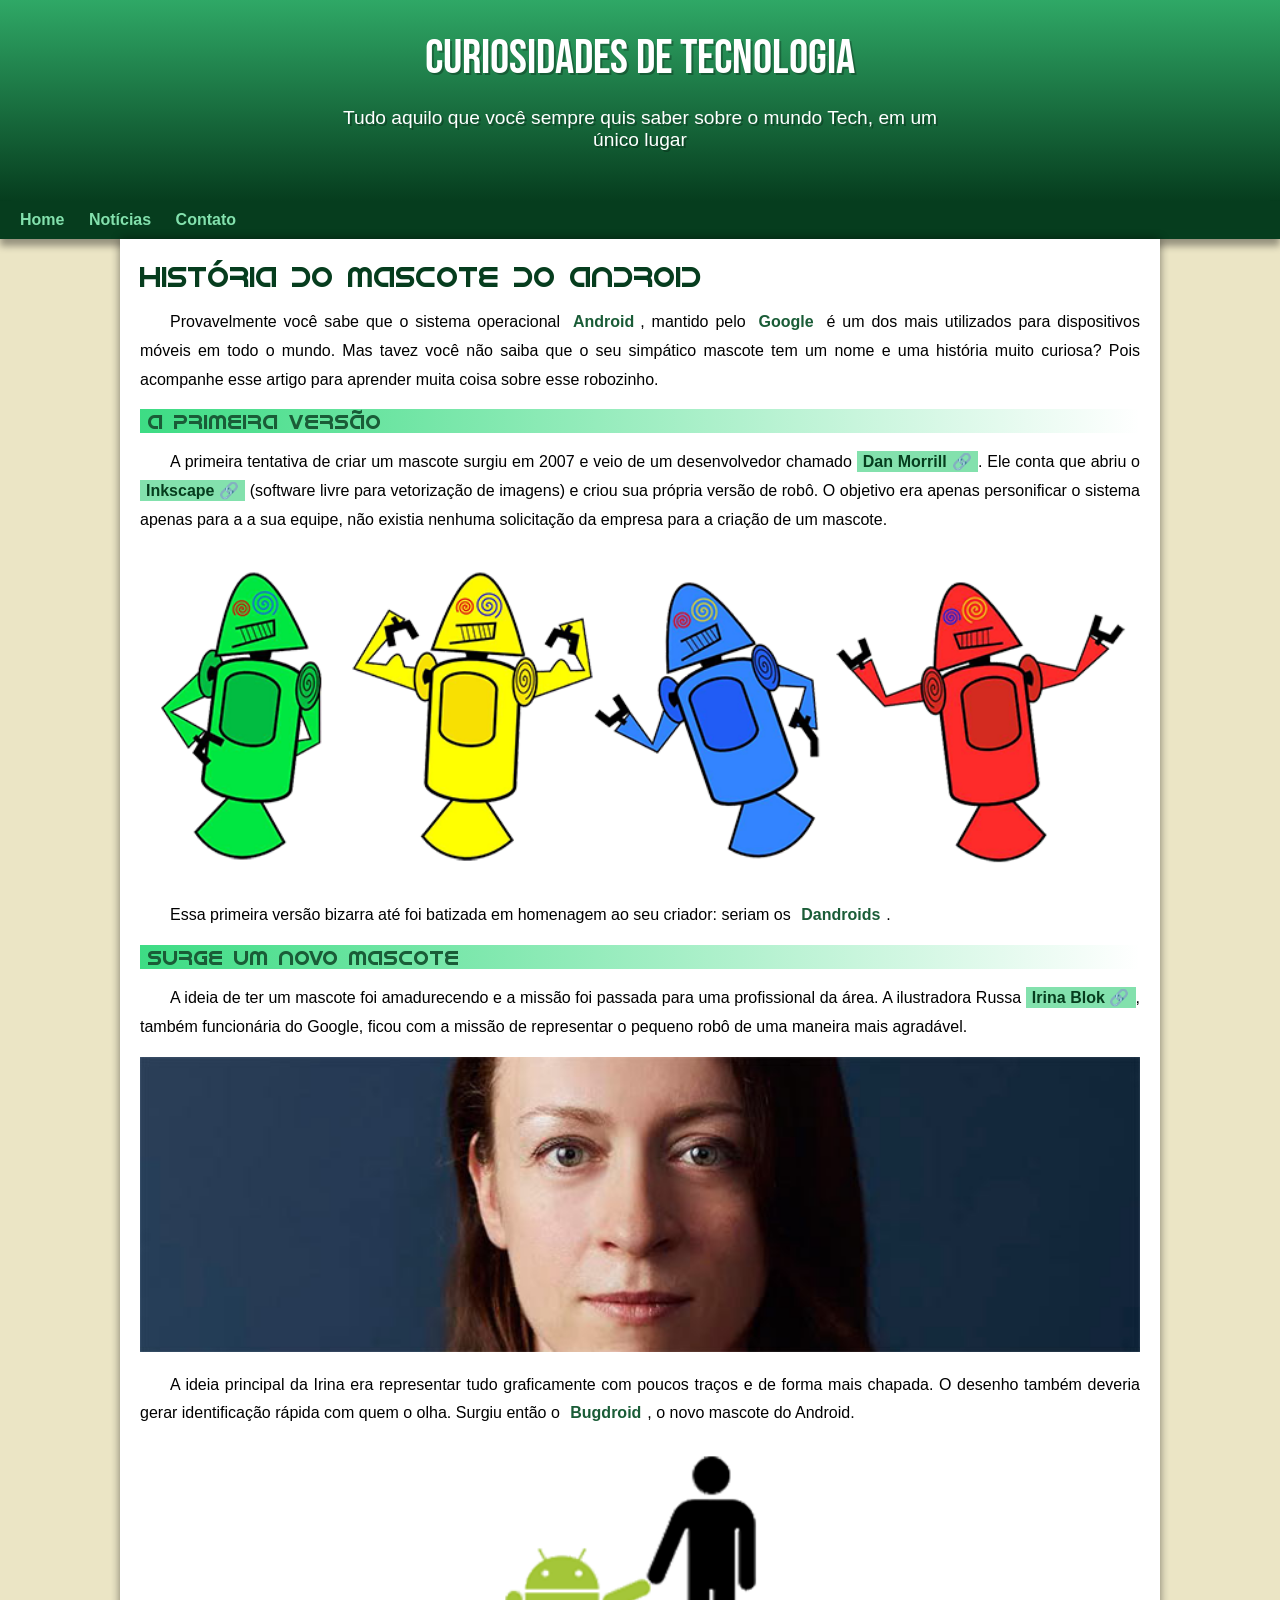
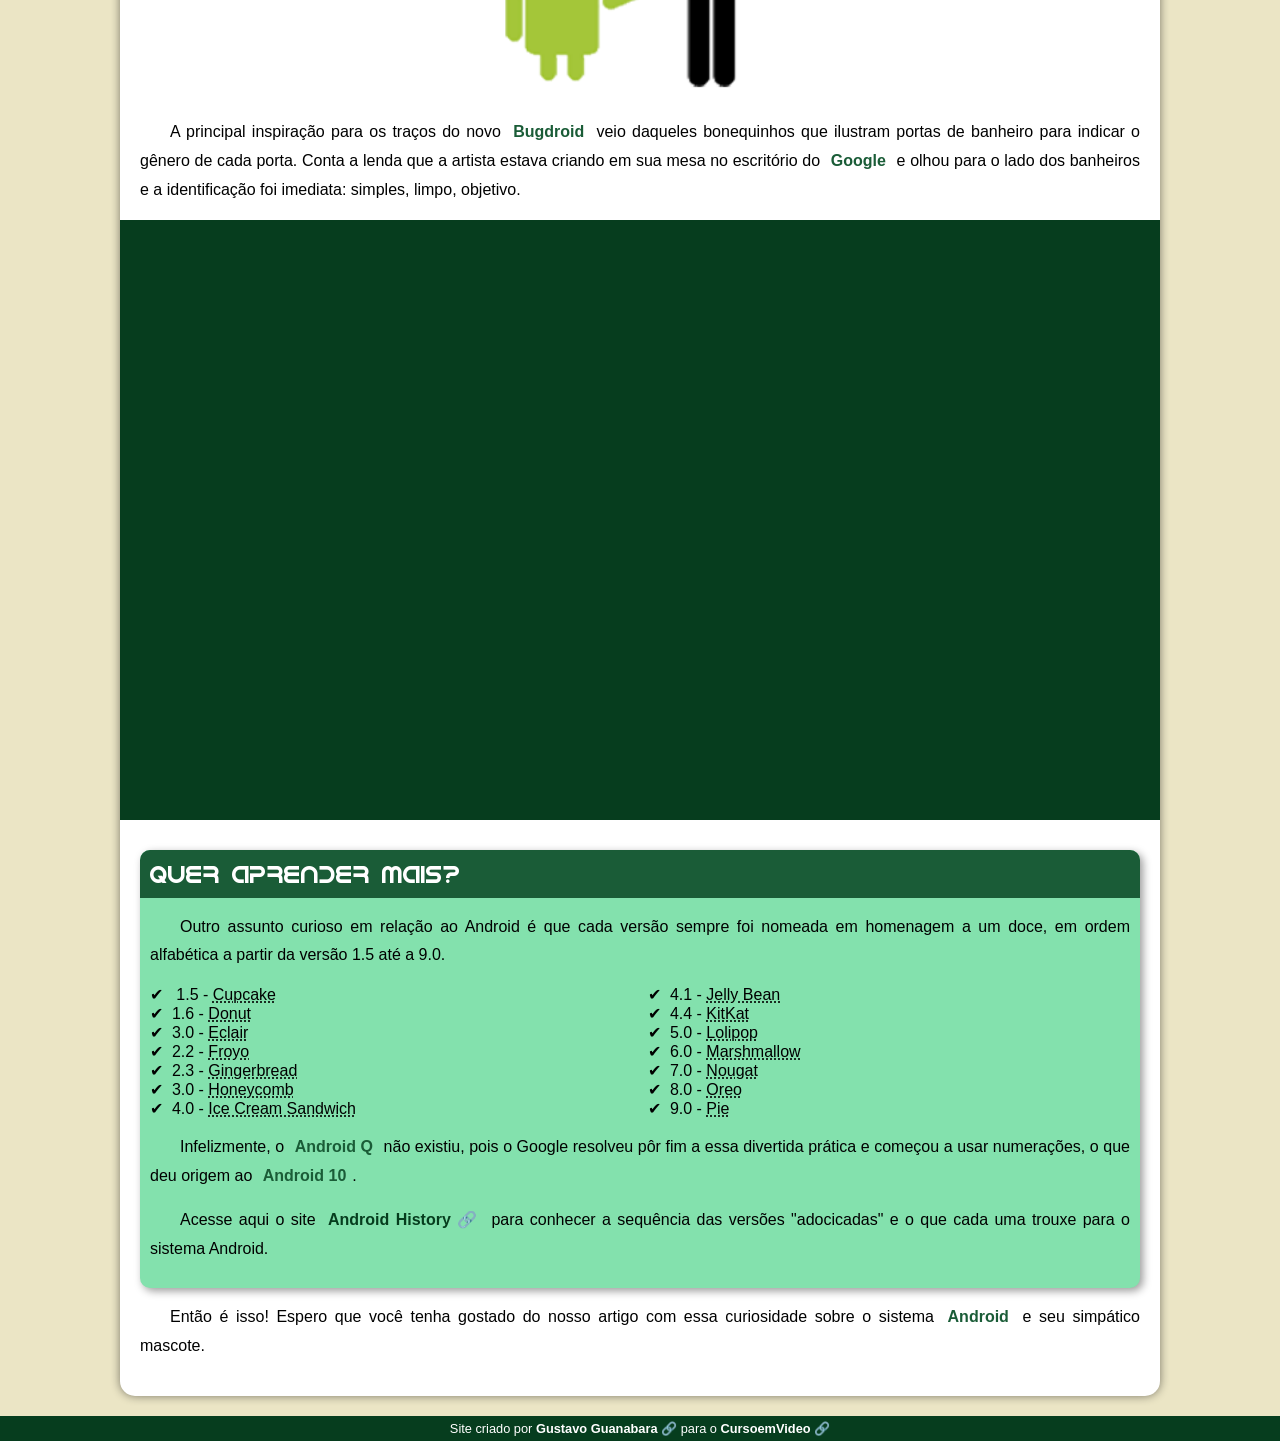
<file: index.html>
<!DOCTYPE html>
<html lang="pt-br">
<head>
    <meta charset="UTF-8">
    <meta http-equiv="X-UA-Compatible" content="IE=edge">
    <meta name="viewport" content="width=device-width, initial-scale=1.0">
    <title>Como surgiu o mascote do Android?</title>
    <link rel="shortcut icon" href="imagens/favicon.ico" type="image/x-icon">
    <link rel="stylesheet" href="estilo/style.css">
</head>
<body>
    <header>
        <h1>Curiosidades de Tecnologia</h1>
        <p>Tudo aquilo que você sempre quis saber sobre o mundo Tech, em um único lugar</p>
    </header>
    <nav>
        <a href="#">Home</a>
        <a href="#">Notícias</a>
        <a href="#">Contato</a>
    </nav>
    <main>
        <article>
            <h1>História do Mascote do Android</h1>

            <p>Provavelmente você sabe que o sistema operacional <strong>Android</strong>, mantido pelo <strong>Google</strong> é um dos mais utilizados para dispositivos móveis em todo o mundo. Mas tavez você não saiba que o seu simpático mascote tem um nome e uma história muito curiosa? Pois acompanhe esse artigo para aprender muita coisa sobre esse robozinho.</p>

            <h2>A primeira versão</h2>

            <p>A primeira tentativa de criar um mascote surgiu em 2007 e veio de um desenvolvedor chamado <a href="https://androidcommunity.com/dan-morrill-shows-us-the-android-mascot-that-almost-was-20130103/" target="_blank" class="externo">Dan Morrill</a>. Ele conta que abriu o <a href="https://inkscape.org/pt-br/" target="_blank" class="externo">Inkscape</a> (software livre para vetorização de imagens) e criou sua própria versão de robô. O objetivo era apenas personificar o sistema apenas para a a sua equipe, não existia nenhuma solicitação da empresa para a criação de um mascote.</p>
            <picture>
                <source media="(max-width: 670px)" srcset="imagens/dan-droids-pq.png">
                <img src="imagens/dan-droids.png" alt="Primeiro mascote do Android">
            </picture>
            <p>Essa primeira versão bizarra até foi batizada em homenagem ao seu criador: seriam os <strong>Dandroids</strong>.</p>
            <h2>Surge um novo mascote</h2>
            <p>A ideia de ter um mascote foi amadurecendo e a missão foi passada para uma profissional da área. A ilustradora Russa <a href="https://www.irinablok.com/android" target="_blank" class="externo">Irina Blok</a>, também funcionária do Google, ficou com a missão de representar o pequeno robô de uma maneira mais agradável.</p>
            <picture>
                <source media="(max-width: 670px)" srcset="imagens/irina-blok-pq.jpg">
                <img src="imagens/irina-blok.jpg" alt="Irina Blok, criadora do Bugdroid">
            </picture>
            <p>A ideia principal da Irina era representar tudo graficamente com poucos traços e de forma mais chapada. O desenho também deveria gerar identificação rápida com quem o olha. Surgiu então o <strong>Bugdroid</strong>, o novo mascote do Android.</p>
            <picture>
                <img class="pequena" src="imagens/bugdroid.png" alt="Bugdroid">
            </picture>
            <p>A principal inspiração para os traços do novo <strong>Bugdroid</strong> veio daqueles bonequinhos que ilustram portas de banheiro para indicar o gênero de cada porta. Conta a lenda que a artista estava criando em sua mesa no escritório do <strong>Google</strong> e olhou para o lado dos banheiros e a identificação foi imediata: simples, limpo, objetivo.</p>

            <div class="video">
                <iframe width="560" height="315" src="https://www.youtube.com/embed/l2UDgpLz20M" title="YouTube video player" frameborder="0" allow="accelerometer; autoplay; clipboard-write; encrypted-media; gyroscope; picture-in-picture; web-share" allowfullscreen></iframe>
            </div>
            
            <aside>
                <h3>Quer aprender mais?</h3>

                <p>Outro assunto curioso em relação ao Android é que cada versão sempre foi nomeada em homenagem a um doce, em ordem alfabética a partir da versão 1.5 até a 9.0.</p>

                <ul>
                    <li>
                        1.5 - <abbr title="Bolo de Copo">Cupcake</abbr>
                    </li>
                    <li>1.6 - <abbr title="Rosquinha">Donut</abbr></li>
                    <li>3.0 - <abbr title="Bomba">Eclair</abbr></li>
                    <li>2.2 - <abbr title="Iorgute Congelado">Froyo</abbr></li>
                    <li>2.3 - <abbr title="Biscoito Congelado">Gingerbread</abbr></li>
                    <li>3.0 - <abbr title="Favo de Mel">Honeycomb</abbr></li>
                    <li>4.0 - <abbr title="Sanduíche de Sorvete">Ice Cream Sandwich</abbr></li>
                    <li>4.1 - <abbr title="jujuba">Jelly Bean</abbr></li>
                    <li>4.4 - <abbr title="kitkat">KitKat</abbr></li>
                    <li>5.0 - <abbr title="Pitulito">Lolipop</abbr></li>
                    <li>6.0 - <abbr title="Marshmaloow">Marshmallow</abbr></li>
                    <li>7.0 - <abbr title="Torrone">Nougat</abbr></li>
                    <li>8.0 - <abbr title="Oreo">Oreo</abbr></li>
                    <li>9.0 - <abbr title="Torta">Pie</abbr></li>
                </ul>
                <p>Infelizmente, o <strong>Android Q</strong> não existiu, pois o Google resolveu pôr fim a essa divertida prática e começou a usar numerações, o que deu origem ao <strong>Android 10</strong>.</p>
                <p>Acesse aqui o site <a href="https://www.android.com/intl/pt_pt/history/" target="_blank" class="externo">Android History</a> para conhecer a sequência das versões "adocicadas" e o que cada uma trouxe para o sistema Android.</p>
            </aside>
            <p>Então é isso! Espero que você tenha gostado do nosso artigo com essa curiosidade sobre o sistema <strong>Android</strong> e seu simpático mascote.</p>
        </article>
    </main>
    <footer>
        <p>Site criado por <a href="https://gustavoguanabara.github.io/" target="_blank" class="externo">Gustavo Guanabara</a> para o <a href="https://www.youtube.com/cursoemvideo" target="_blank" class="externo">CursoemVideo</a></p>
    </footer>
</body>
</html>
</file>
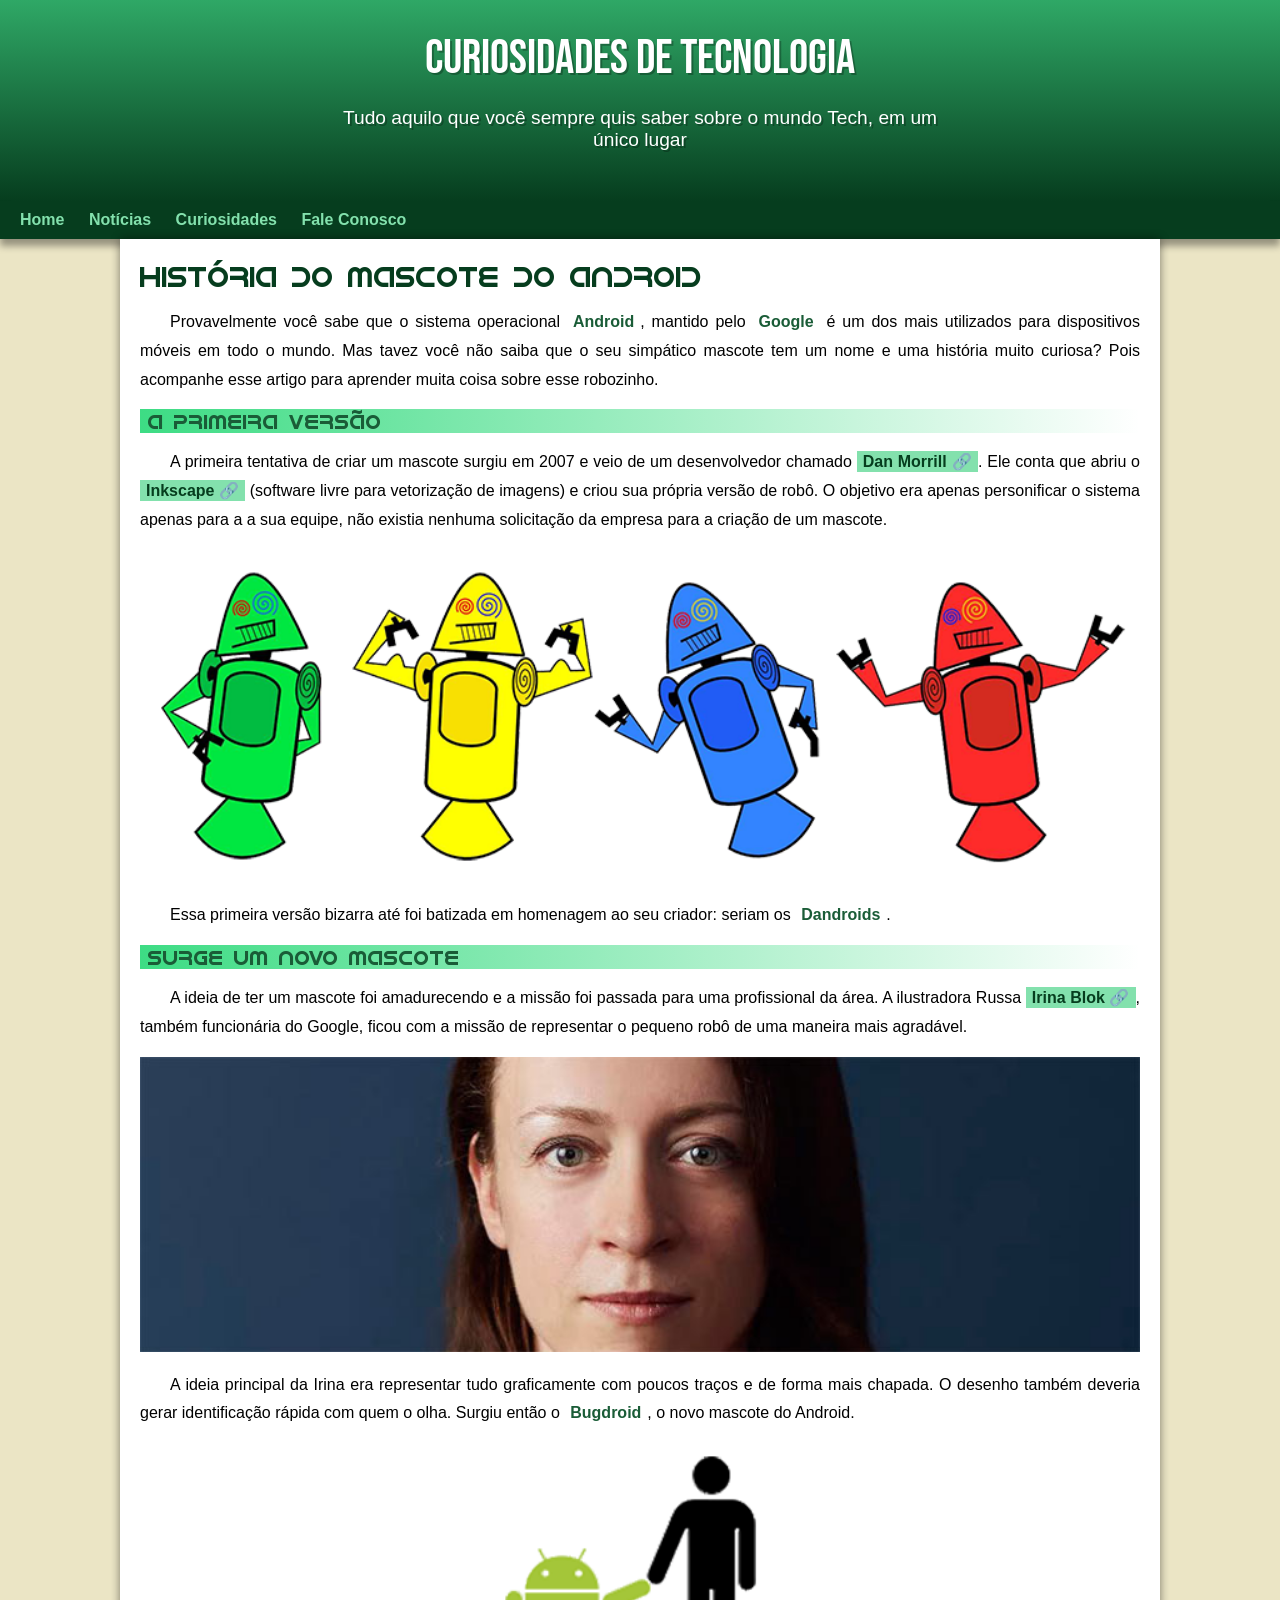
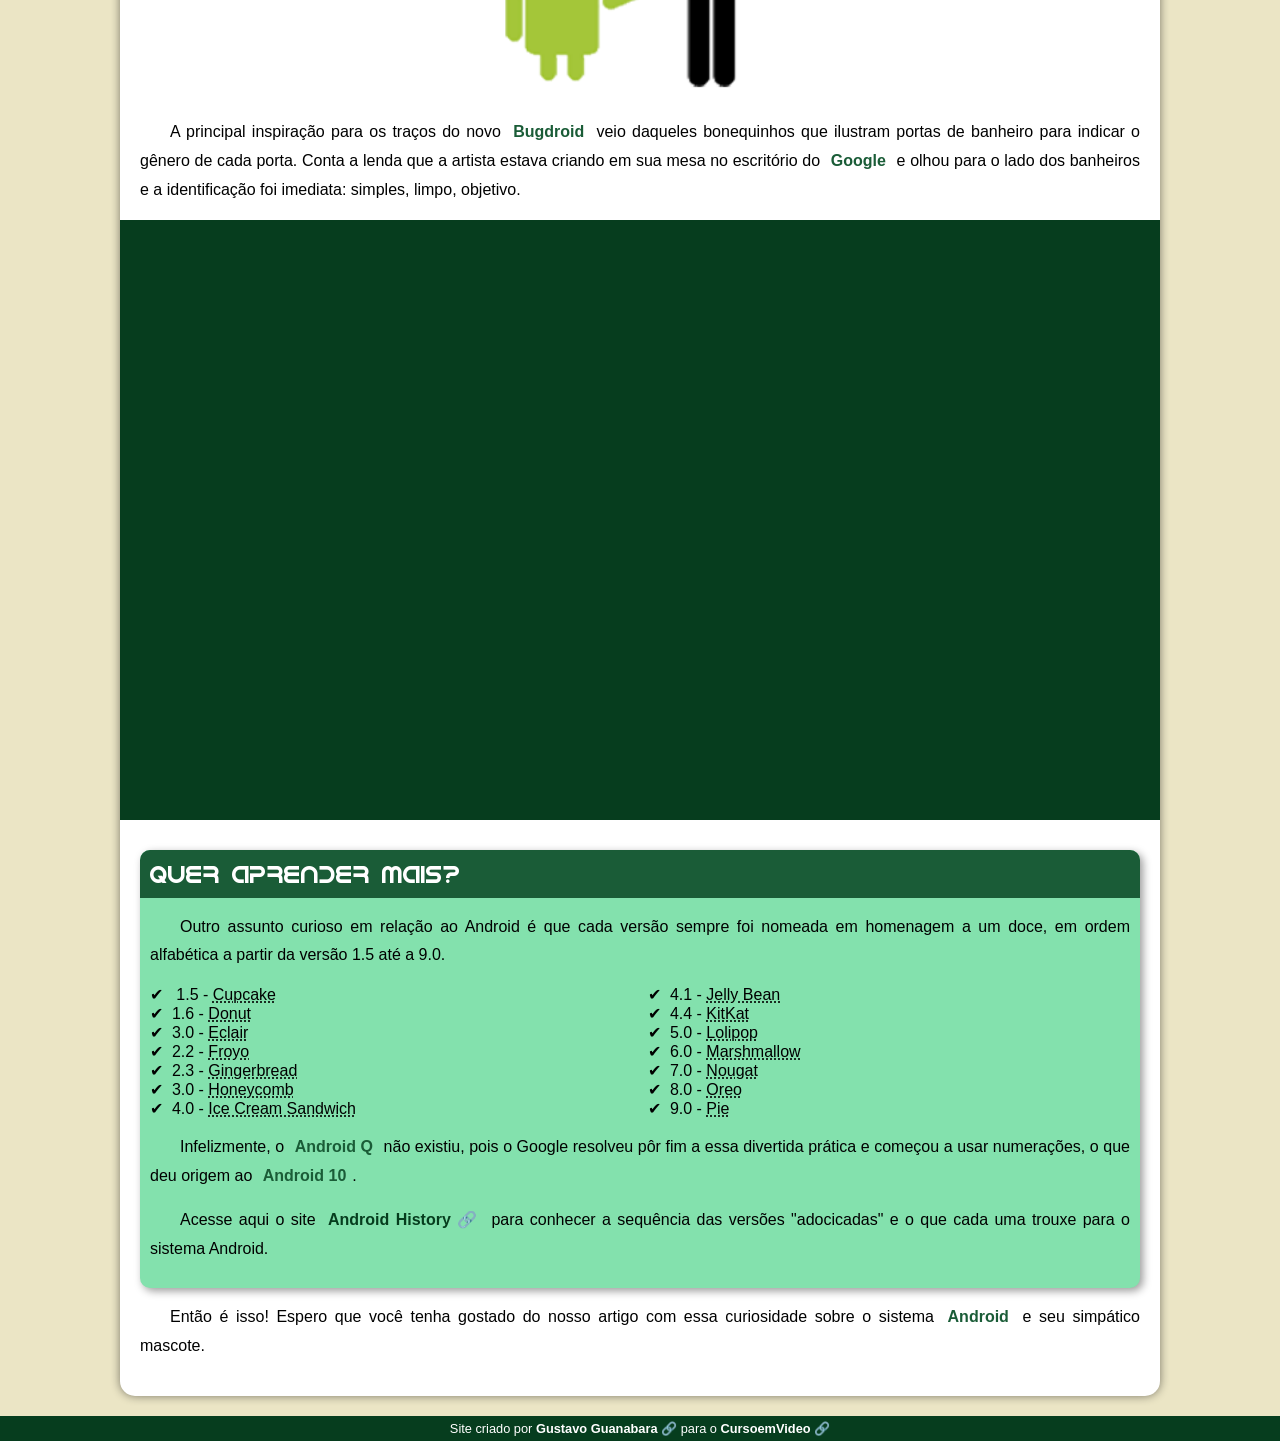
<file: index.html.html>
<!DOCTYPE html>
<html lang="pt-br">
<head>
    <meta charset="UTF-8">
    <meta http-equiv="X-UA-Compatible" content="IE=edge">
    <meta name="viewport" content="width=device-width, initial-scale=1.0">
    <title>Como surgiu o mascote do Android?</title>
    <link rel="shortcut icon" href="imagens/favicon.ico" type="image/x-icon">
    <link rel="stylesheet" href="estilo/style.css">
</head>
<body>
    <header>
        <h1>Curiosidades de Tecnologia</h1>
        <p>Tudo aquilo que você sempre quis saber sobre o mundo Tech, em um único lugar</p>
    </header>
    <nav>
        <a href="#">Home</a>
        <a href="#">Notícias</a>
        <a href="#">Curiosidades</a>
        <a href="#">Fale Conosco</a>
    </nav>
    <main>
        <article>
            <h1>História do Mascote do Android</h1>

            <p>Provavelmente você sabe que o sistema operacional <strong>Android</strong>, mantido pelo <strong>Google</strong> é um dos mais utilizados para dispositivos móveis em todo o mundo. Mas tavez você não saiba que o seu simpático mascote tem um nome e uma história muito curiosa? Pois acompanhe esse artigo para aprender muita coisa sobre esse robozinho.</p>

            <h2>A primeira versão</h2>

            <p>A primeira tentativa de criar um mascote surgiu em 2007 e veio de um desenvolvedor chamado <a href="https://androidcommunity.com/dan-morrill-shows-us-the-android-mascot-that-almost-was-20130103/" target="_blank" class="externo">Dan Morrill</a>. Ele conta que abriu o <a href="https://inkscape.org/pt-br/" target="_blank" class="externo">Inkscape</a> (software livre para vetorização de imagens) e criou sua própria versão de robô. O objetivo era apenas personificar o sistema apenas para a a sua equipe, não existia nenhuma solicitação da empresa para a criação de um mascote.</p>

            <picture>
                <source media="(max-width: 670px)" srcset="imagens/dan-droids-pq.png">
                <img src="imagens/dan-droids.png" alt="Primeiro mascote do Android">
            </picture>

            <p>Essa primeira versão bizarra até foi batizada em homenagem ao seu criador: seriam os <strong>Dandroids</strong>.</p>

            <h2>Surge um novo mascote</h2>

            <p>A ideia de ter um mascote foi amadurecendo e a missão foi passada para uma profissional da área. A ilustradora Russa <a href="https://www.irinablok.com/android" target="_blank" class="externo">Irina Blok</a>, também funcionária do Google, ficou com a missão de representar o pequeno robô de uma maneira mais agradável.</p>

            <picture>
                <source media="(max-width: 670px)" srcset="imagens/irina-blok-pq.jpg">
                <img src="imagens/irina-blok.jpg" alt="Irina Blok, criadora do Bugdroid">
            </picture>

            <p>A ideia principal da Irina era representar tudo graficamente com poucos traços e de forma mais chapada. O desenho também deveria gerar identificação rápida com quem o olha. Surgiu então o <strong>Bugdroid</strong>, o novo mascote do Android.</p>

            <picture>
                <img class="pequena" src="imagens/bugdroid.png" alt="Bugdroid">
            </picture>

            <p>A principal inspiração para os traços do novo <strong>Bugdroid</strong> veio daqueles bonequinhos que ilustram portas de banheiro para indicar o gênero de cada porta. Conta a lenda que a artista estava criando em sua mesa no escritório do <strong>Google</strong> e olhou para o lado dos banheiros e a identificação foi imediata: simples, limpo, objetivo.</p>

            <div class="video">
                <iframe width="560" height="315" src="https://www.youtube.com/embed/l2UDgpLz20M" title="YouTube video player" frameborder="0" allow="accelerometer; autoplay; clipboard-write; encrypted-media; gyroscope; picture-in-picture; web-share" allowfullscreen></iframe>
            </div>
            
            <aside>
                <h3>Quer aprender mais?</h3>

                <p>Outro assunto curioso em relação ao Android é que cada versão sempre foi nomeada em homenagem a um doce, em ordem alfabética a partir da versão 1.5 até a 9.0.</p>

                <ul>
                    <li>
                        1.5 - <abbr title="Bolo de Copo">Cupcake</abbr>
                    </li>
                    <li>1.6 - <abbr title="Rosquinha">Donut</abbr></li>
                    <li>3.0 - <abbr title="Bomba">Eclair</abbr></li>
                    <li>2.2 - <abbr title="Iorgute Congelado">Froyo</abbr></li>
                    <li>2.3 - <abbr title="Biscoito Congelado">Gingerbread</abbr></li>
                    <li>3.0 - <abbr title="Favo de Mel">Honeycomb</abbr></li>
                    <li>4.0 - <abbr title="Sanduíche de Sorvete">Ice Cream Sandwich</abbr></li>
                    <li>4.1 - <abbr title="jujuba">Jelly Bean</abbr></li>
                    <li>4.4 - <abbr title="kitkat">KitKat</abbr></li>
                    <li>5.0 - <abbr title="Pitulito">Lolipop</abbr></li>
                    <li>6.0 - <abbr title="Marshmaloow">Marshmallow</abbr></li>
                    <li>7.0 - <abbr title="Torrone">Nougat</abbr></li>
                    <li>8.0 - <abbr title="Oreo">Oreo</abbr></li>
                    <li>9.0 - <abbr title="Torta">Pie</abbr></li>
                </ul>

                <p>Infelizmente, o <strong>Android Q</strong> não existiu, pois o Google resolveu pôr fim a essa divertida prática e começou a usar numerações, o que deu origem ao <strong>Android 10</strong>.</p>

                <p>Acesse aqui o site <a href="https://www.android.com/intl/pt_pt/history/" target="_blank" class="externo">Android History</a> para conhecer a sequência das versões "adocicadas" e o que cada uma trouxe para o sistema Android.</p>
            </aside>

            <p>Então é isso! Espero que você tenha gostado do nosso artigo com essa curiosidade sobre o sistema <strong>Android</strong> e seu simpático mascote.</p>
        </article>
    </main>
    <footer>
        <p>Site criado por <a href="https://gustavoguanabara.github.io/" target="_blank" class="externo">Gustavo Guanabara</a> para o <a href="https://www.youtube.com/cursoemvideo" target="_blank" class="externo">CursoemVideo</a></p>
    </footer>
</body>
</html>
</file>
<file: estilo/style.css>
@charset "UTF-8";

@import url('https://fonts.googleapis.com/css2?family=Bebas+Neue&display=swap');

@font-face {
    font-family: 'Android';
    src: url('../fontes/idroid.otf');
    font-weight: normal;
}


/*
#ebe5c5  verde claro
#83e1ad
#3ddc84
#2fa866
#1a5c37
#063d1e  verde mais escuro
*/

:root {
    --cor0: #ebe5c5;
    --cor1: #83e1ad;
    --cor2: #3ddc84;
    --cor3: #2fa866;
    --cor4: #1a5c37;
    --cor5: #063d1e;

    --fonte-padrao: Arial, Verdana, Helvetica, sans-serif;
    --fonte-destaque: 'Bebas Neue', cursive;
    --fonte-andoid: 'Android', cursive;
}

* {
    margin: 0px;
    padding: 0px;
}


body {
    background-color: var(--cor0);
    font-family: var(--fonte-padrao);
}

a.externo::after {
    content: '\00A0\1f517';
}


header {
    background-image: linear-gradient(to bottom, var(--cor3), var(--cor5));
    min-height: 150px;
    text-align: center;
    padding-top: 30px;
}

header > h1 {
    color: white;
    font-family: var(--fonte-destaque);
    font-size: 3em;
    margin-bottom: 20px;
    text-shadow: 2px 2px 0px rgba(0, 0, 0, 0.267);
    font-weight: normal;
}

header > p {
    font-family: var(--fonte-padrao);
    font-size: 1.2em;
    color: white;
    max-width: 600px;   
    margin: auto;
    padding-bottom: 50px;
    padding-right: 10px;
    padding-left: 10px;
    text-shadow: 2px 2px 0px rgba(0, 0, 0, 0.267);
}

nav {
    background-color: var(--cor5);
    padding: 10px;
    box-shadow: 0px 7px 7px rgba(0, 0, 0, 0.363);
}

nav > a {
    color: var(--cor1);
    padding: 10px;
    text-decoration: none;
    font-weight: bold;
    border-radius: 5px;
    transition-duration: 0.2s;

}

nav > a:hover {
    background-color: var(--cor3);
    color: var(--cor5);
}

main {
    min-width: 300px;
    max-width: 1000px;
    margin: auto;
    margin-bottom: 20px;
    padding: 20px;
    background-color: white;
    box-shadow: 0px 0px 10px rgba(0, 0, 0, 0.479);
    border-bottom-left-radius: 15px;
    border-bottom-right-radius: 15px;
}


main h1 {
    font-weight: normal;
    font-size: 1.8em;
    color: var(--cor5);
    font-family: var(--fonte-andoid);
}

main h2 {
    font-family: var(--fonte-andoid);
    color: var(--cor4);
    font-size: 1.3em;
    background-image: linear-gradient(to right, var(--cor2), transparent);
    text-indent: 8px;
    font-weight: normal;
}

main p {
    margin: 15px 0px;
    text-align: justify;
    text-indent: 30px;
    font-size: 1em;
    line-height: 1.8em;
}

main strong {
    color: var(--cor4);
    font-weight: bold;
    padding: 2px 6px;
}

main a {
    text-decoration: none;
    font-weight: bold;
    color: var(--cor5);
    background-color: var(--cor1);
    padding: 2px 6px;

}

main a:hover {
    text-decoration: underline;
    color: var(--cor4);

}

main img {
    width: 100%;
}

main img.pequena {
    max-width: 400px;
    display: block;
    margin: auto;
}

div.video {
    background-color: var(--cor5);
    margin: 0px -20px 30px -20px;
    padding: 10px;
    padding-bottom: 59%;
    position: relative;
}

div.video > iframe {
    position: absolute;
    top: 5%;
    left: 5%;
    width: 90%;
    height: 90%;
}

aside {
    background-color: var(--cor1);
    padding: 10px;
    border-radius: 10px;
    box-shadow: 3px 3px 8px rgba(0, 0, 0, 0.397);
}

aside > h3 {
    background-color: var(--cor4);
    font-family: var(--fonte-andoid);
    font-weight: normal;
    font-size: 1.5em;
    color: white;
    padding: 10px;
    margin: -10px -10px 0px -10px;
    border-radius: 10px 10px 0px 0px;
}

aside > ul {
    list-style-type: '\2714\00A0\00A0';
    list-style-position: inside;
    columns: 2;
}

footer {
    background-color: var(--cor5);
    color: white;
    text-align: center;
    font-size: 0.8em;
    padding: 5px;
}

footer a {
    color: white;
    font-weight: bolder;
    text-decoration: none;
}

footer a:hover {
    text-decoration: underline;
    color: var(--cor1);
}
</file>
